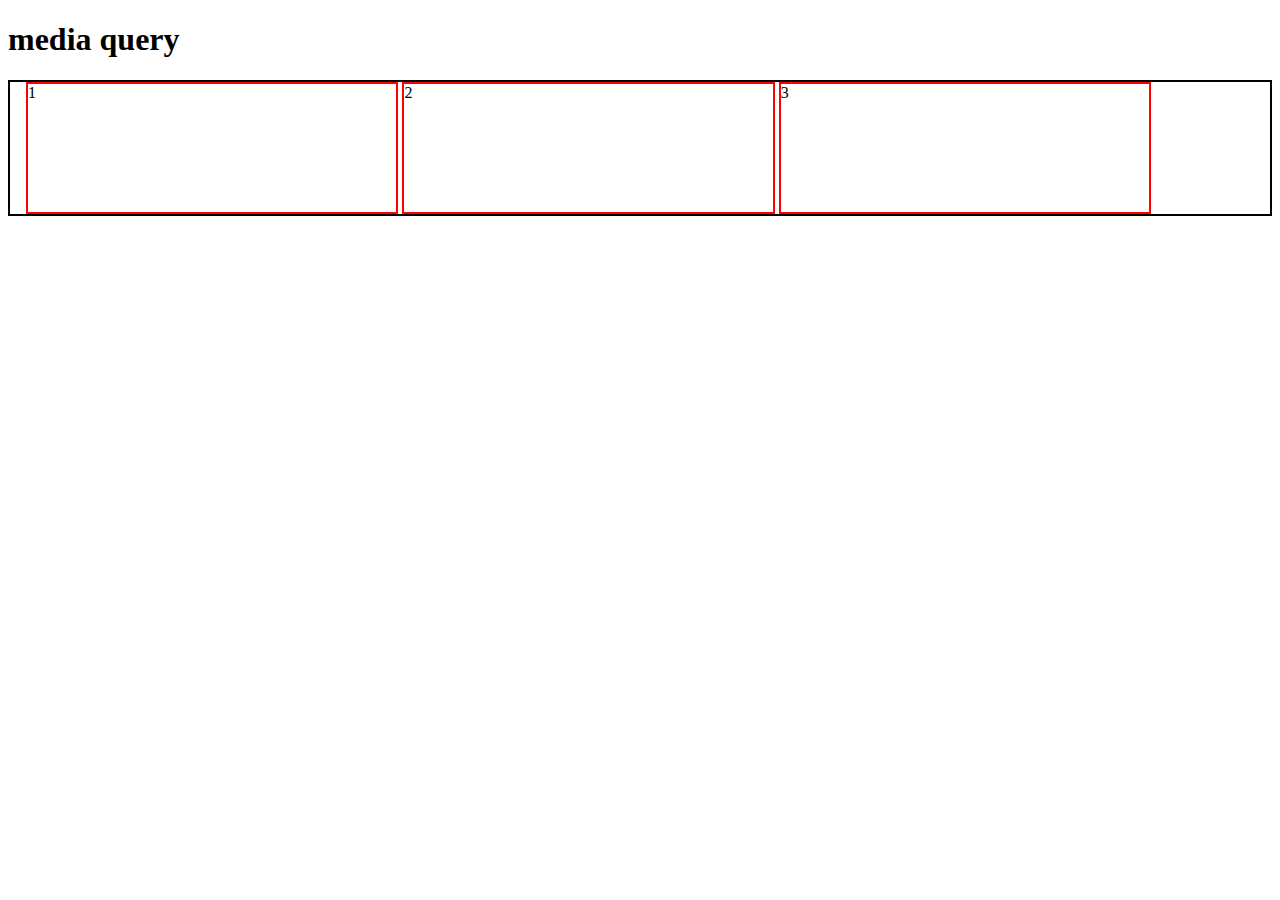
<file: description_page/index.html>
<!DOCTYPE html>
<html lang="en">
  <head>
    <meta charset="UTF-8" />
    <meta name="viewport" content="width=device-width, initial-scale=1.0" />
    <title>Document</title>
    <style>
      @media screen and (max-width: 992px) {
        h1 {
          color: brown;
        }
      }
      @media screen and (max-width: 768px) {
        h1 {
          color: orange;
        }
        .container .child{
            display:inline-block;
            width: 30%;
            height:4rem;
            
        }
      }
      @media screen and (max-width: 576px) {
        h1 {
          color: red;
        }

        .container .child{
            display: block;
            width: 100%;
            height:4rem;
            
        }
        .container{
            padding:0;
        }
      }

      .child{
        height:8rem;
        width:30%;
        border: 2px solid red;
        display:inline-block;
        
      }

      .container{
        border: 2px solid black;
        padding-inline:1rem;
        /* width: 100%; */

        /* display: block; */
      }
    </style>
  </head>
  <body>
    <h1>media query</h1>
    <div class="container">
    <div class="child">1</div>
    <div  class="child">2</div>
    <div  class="child">3</div>
    </div>
  </body>
</html>
</file>
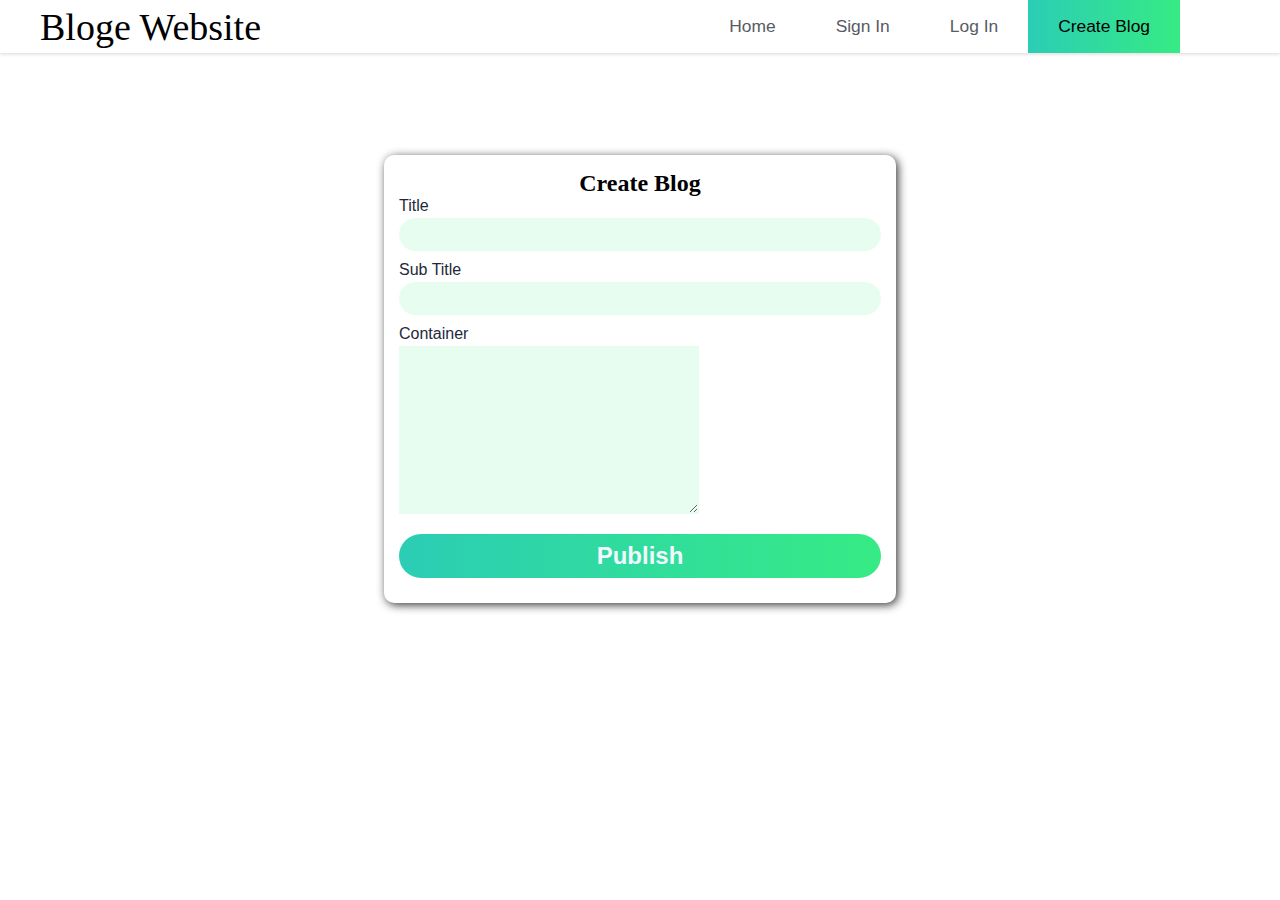
<file: createBolg.html>
<!DOCTYPE html>
<html lang="en">

<head>
  <meta charset="UTF-8">
  <meta http-equiv="X-UA-Compatible" content="IE=edge">
  <meta name="viewport" content="width=device-width, initial-scale=1.0">
  <title>Document</title>
  <link rel="stylesheet" href="createBlog.css">
  <link rel="stylesheet" href="blog.css">
</head>

<body>
  <header>
    <div class="header">
      <button class="menu-btn" aria-label="Open Menu">
        <svg height="24" viewBox="0 0 24 24" width="24" xmlns="http://www.w3.org/2000/svg" aria-label="Open Menu"
          role="img">
          <path d="M0 0h24v24H0z" fill="none"></path>
          <path d="M3 18h18v-2H3v2zm0-5h18v-2H3v2zm0-7v2h18V6H3z"></path>
        </svg>
      </button>
      <div class="logo">Bloge Website</div>
      <nav class="menu">
        <div class="drawer">
          <button class="close-btn" aria-label="Close Menu">
            <svg height="24" viewBox="0 0 24 24" width="24" xmlns="http://www.w3.org/2000/svg" aria-label="Close Menu"
              role="img">
              <path d="M0 0h24v24H0z" fill="none"></path>
              <path
                d="M19 6.41L17.59 5 12 10.59 6.41 5 5 6.41 10.59 12 5 17.59 6.41 19 12 13.41 17.59 19 19 17.59 13.41 12z">
              </path>
            </svg>
          </button>
          <a class="nav_a"  href="blog.html">Home</a>
          <a class="nav_a"  href="signform.html">Sign In</a>
          <a class="nav_a"  href="loginform.html">Log In</a>
          <a class="nav_a" href="createBolg.html">Create Blog</a>
        </div>
        <div class="blank"></div>
      </nav>
    </div>
  </header>

  
    <div class="container" >
        <div class="item-container">
            <h2 class="log-in">Create Blog</h2>
        </div>
        
        <form id="form_data">
            <div class="form-input">
                <label class="label">Title</label>
                <input type="text" id="title">
            </div>
            <div class="form-input">
                <label class="label">Sub Title</label>
                <input type="text" id="sub_title">
            </div>
            <div class="form-input">
              <label class="label">Container</label>
              <textarea class="textarea" id="container" cols="30" rows="10"></textarea>
          </div>
            <div>
                <button onclick="sendData()" type="submit">Publish</button>
            </div>
        </form>
        
    </div>

  
  
 
  <script src="blog.js"></script>
  <script src="./createBlog.js"></script>
  
</body>

</html>


<!-- Please change the pen width to see the sidebar -->

<!-- <img class="img" src="https://images.unsplash.com/photo-1519681393784-d120267933ba?ixlib=rb-1.2.1&ixid=MnwxMjA3fDB8MHxwaG90by1wYWdlfHx8fGVufDB8fHx8&auto=format&fit=crop&w=870&q=80" alt="Image"/> -->
</file>
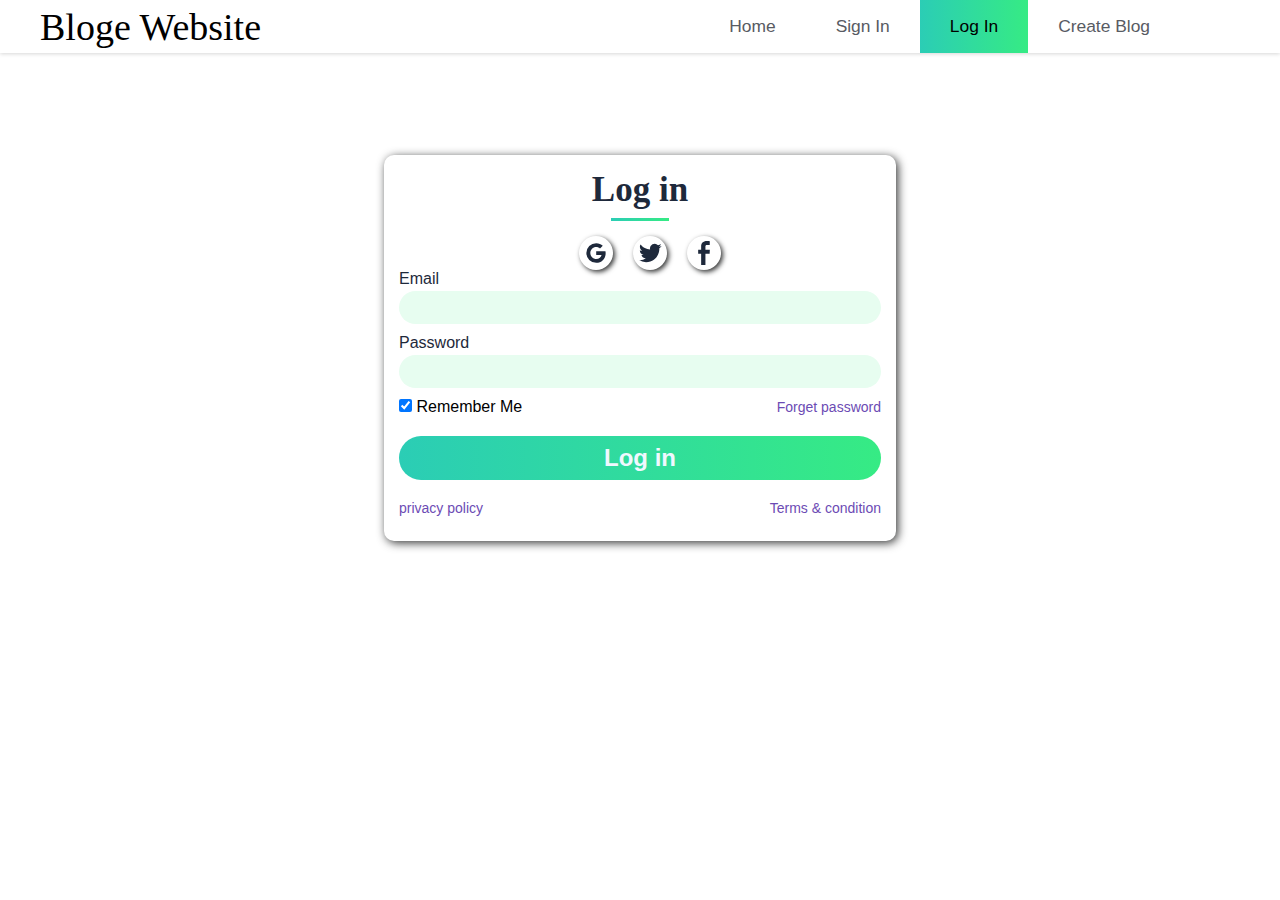
<file: loginform.html>
<!DOCTYPE html>
<html lang="en">

<head>
  <meta charset="UTF-8">
  <meta http-equiv="X-UA-Compatible" content="IE=edge">
  <meta name="viewport" content="width=device-width, initial-scale=1.0">
  <title>Document</title>
  <link rel="stylesheet" href="login.css">
  <link rel="stylesheet" href="blog.css">
</head>

<body>
  <header>
    <div class="header">
      <button class="menu-btn" aria-label="Open Menu">
        <svg height="24" viewBox="0 0 24 24" width="24" xmlns="http://www.w3.org/2000/svg" aria-label="Open Menu"
          role="img">
          <path d="M0 0h24v24H0z" fill="none"></path>
          <path d="M3 18h18v-2H3v2zm0-5h18v-2H3v2zm0-7v2h18V6H3z"></path>
        </svg>
      </button>
      <div class="logo">Bloge Website</div>
      <nav class="menu">
        <div class="drawer">
          <button class="close-btn" aria-label="Close Menu">
            <svg height="24" viewBox="0 0 24 24" width="24" xmlns="http://www.w3.org/2000/svg" aria-label="Close Menu"
              role="img">
              <path d="M0 0h24v24H0z" fill="none"></path>
              <path
                d="M19 6.41L17.59 5 12 10.59 6.41 5 5 6.41 10.59 12 5 17.59 6.41 19 12 13.41 17.59 19 19 17.59 13.41 12z">
              </path>
            </svg>
          </button>
          <a class="nav_a"  href="blog.html">Home</a>
          <a class="nav_a"  href="signform.html">Sign In</a>
          <a class="nav_a"  href="loginform.html">Log In</a>
          <a class="nav_a" href="createBolg.html">Create Blog</a>
        </div>
        <div class="blank"></div>
      </nav>
    </div>
  </header>

  
    <div class="container">
        <div class="item-container">
            <h2 class="log-in">Log in</h2>
        </div>
        
        
        <div class="item-container">
            <button>
                <svg xmlns="http://www.w3.org/2000/svg" xmlns:xlink="http://www.w3.org/1999/xlink" 
                aria-hidden="true" role="img" width="24" height="24" 
                preserveAspectRatio="xMidYMid meet" 
                viewBox="0 0 24 24"><path fill="#1e293b" d="M21.456 10.154c.123.659.19 1.348.19 2.067c0 5.624-3.764 9.623-9.449 9.623A9.841 9.841 0 0 1 2.353 12a9.841 9.841 0 0 1 9.844-9.844c2.658 0 4.879.978 6.583 2.566l-2.775 2.775V7.49c-1.033-.984-2.344-1.489-3.808-1.489c-3.248 0-5.888 2.744-5.888 5.993c0 3.248 2.64 5.998 5.888 5.998c2.947 0 4.953-1.685 5.365-3.999h-5.365v-3.839h9.26Z"/></svg>
            </button>
            <button>
                <svg xmlns="http://www.w3.org/2000/svg" xmlns:xlink="http://www.w3.org/1999/xlink" 
                aria-hidden="true" role="img" width="24" height="24" preserveAspectRatio="xMidYMid meet" 
                viewBox="0 0 24 24"><path fill="#1e293b" d="M23.643 4.937c-.835.37-1.732.62-2.675.733a4.67 4.67 0 0 0 2.048-2.578a9.3 9.3 0 0 1-2.958 1.13a4.66 4.66 0 0 0-7.938 4.25a13.229 13.229 0 0 1-9.602-4.868c-.4.69-.63 1.49-.63 2.342A4.66 4.66 0 0 0 3.96 9.824a4.647 4.647 0 0 1-2.11-.583v.06a4.66 4.66 0 0 0 3.737 4.568a4.692 4.692 0 0 1-2.104.08a4.661 4.661 0 0 0 4.352 3.234a9.348 9.348 0 0 1-5.786 1.995a9.5 9.5 0 0 1-1.112-.065a13.175 13.175 0 0 0 7.14 2.093c8.57 0 13.255-7.098 13.255-13.254c0-.2-.005-.402-.014-.602a9.47 9.47 0 0 0 2.323-2.41l.002-.003Z"/></svg>
            </button>
            <button>
                <svg xmlns="http://www.w3.org/2000/svg" xmlns:xlink="http://www.w3.org/1999/xlink" 
                aria-hidden="true" role="img" width="24" height="24" preserveAspectRatio="xMidYMid meet" 
                viewBox="0 0 486.037 1000"><path fill="#1e293b" d="M124.074 1000V530.771H0V361.826h124.074V217.525C124.074 104.132 197.365 0 366.243 0C434.619 0 485.18 6.555 485.18 6.555l-3.984 157.766s-51.564-.502-107.833-.502c-60.9 0-70.657 28.065-70.657 74.646v123.361h183.331l-7.977 168.945H302.706V1000H124.074"/></svg>
            </button>
        </div>
        <div class="item-container">
            <!-- <p>or login using email</p> -->
        </div>
        <form>
            <div class="form-input">
                <label for="email" class="label">Email</label>
                <input type="text" >
            </div>
            <div class="form-input">
                <label for="password" class="label">Password</label>
                <input type="password" >
            </div>
            <div class="display-space-between">
                <div>
                    <input type="checkbox" checked>
                    <label for="password" class="small">Remember Me</label>
                </div>
                <div>
                    <a class="small" href="#">Forget password</a>
                </div>
            </div>
            <div>
                <button type="submit">Log in</button>
            </div>
        </form>
        <div class="display-space-between">
            <a class="small" href="#">privacy policy</a>
            <a class="small" href="#">Terms & condition</a>
        </div>
    </div>

  
  
 
  <script src="blog.js"></script>
  <script src="login.js"></script>
  
</body>

</html>


<!-- Please change the pen width to see the sidebar -->

<!-- <img class="img" src="https://images.unsplash.com/photo-1519681393784-d120267933ba?ixlib=rb-1.2.1&ixid=MnwxMjA3fDB8MHxwaG90by1wYWdlfHx8fGVufDB8fHx8&auto=format&fit=crop&w=870&q=80" alt="Image"/> -->
</file>
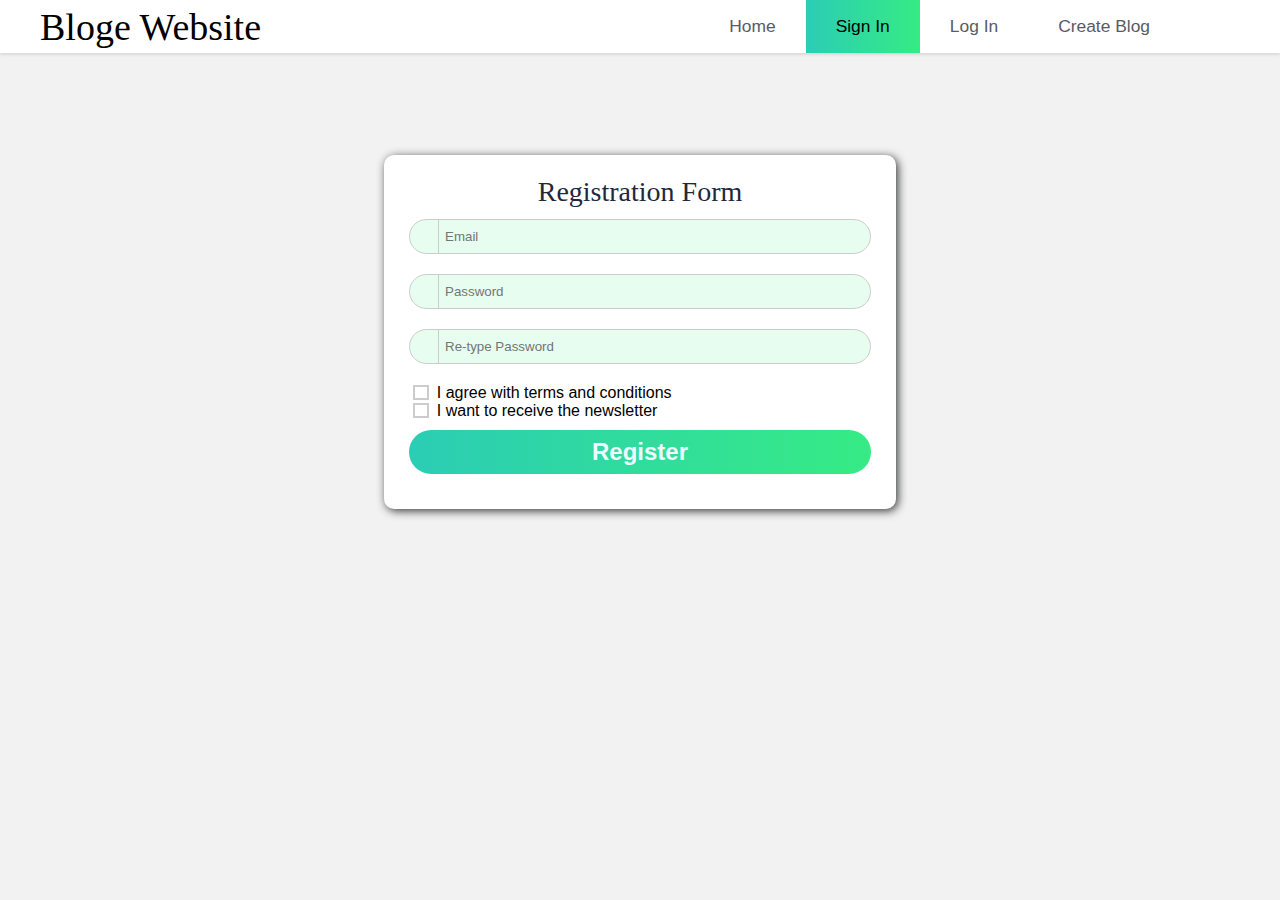
<file: signform.html>
<!DOCTYPE html>
<html lang="en">

<head>
  <meta charset="UTF-8">
  <meta http-equiv="X-UA-Compatible" content="IE=edge">
  <meta name="viewport" content="width=device-width, initial-scale=1.0">
  <title>Document</title>
  <link rel="stylesheet" href="blog.css">
  <link rel="stylesheet" href="signform.css">
</head>

<body>
  <header>
    <div class="header">
      <button class="menu-btn" aria-label="Open Menu">
        <svg height="24" viewBox="0 0 24 24" width="24" xmlns="http://www.w3.org/2000/svg" aria-label="Open Menu"
          role="img">
          <path d="M0 0h24v24H0z" fill="none"></path>
          <path d="M3 18h18v-2H3v2zm0-5h18v-2H3v2zm0-7v2h18V6H3z"></path>
        </svg>
      </button>
      <div class="logo">Bloge Website</div>
      <nav class="menu">
        <div class="drawer">
          <button class="close-btn" aria-label="Close Menu">
            <svg height="24" viewBox="0 0 24 24" width="24" xmlns="http://www.w3.org/2000/svg" aria-label="Close Menu"
              role="img">
              <path d="M0 0h24v24H0z" fill="none"></path>
              <path
                d="M19 6.41L17.59 5 12 10.59 6.41 5 5 6.41 10.59 12 5 17.59 6.41 19 12 13.41 17.59 19 19 17.59 13.41 12z">
              </path>
            </svg>
          </button>
          <a class="nav_a" href="blog.html">Home</a>
          <a class="nav_a" href="signform.html">Sign In</a>
          <a class="nav_a" href="loginform.html">Log In</a>
          <a class="nav_a" href="createBolg.html">Create Blog</a>
          </div>
        <div class="blank"></div>
      </nav>
    </div>
  </header>

  <div class="form">
    <div class="wrapper draw meet">
      <div class="form-wrapper">
        <div class="title-container">
          <h2>Registration Form</h2>
        </div>
        <div class="innerForm">
          <form>
            <div class="input_field">
              <span>

                <i aria-hidden="true" class="fa fa-envelope"></i>
              </span>
              <input type="email" name="email" placeholder="Email" autocomplete="off" required />
            </div>
            <div class="input_field">
              <span>
                <i aria-hidden="true" class="fa fa-lock"></i>
              </span>
              <input type="password" name="password" placeholder="Password" required />
            </div>
            <div class="input_field">
              <span>
                <i aria-hidden="true" class="fa fa-lock"></i>
              </span>
              <input type="password" name="password" placeholder="Re-type Password" required />
            </div>
            <div class="checkbox_option">
              <input type="checkbox" id="cb1">
              <label for="cb1">I agree with terms and conditions</label>
            </div>
            <div class="checkbox_option">
              <input type="checkbox" id="cb2">
              <label for="cb2">I want to receive the newsletter</label>
            </div>
            <!-- <input class="button" type="submit" value="Register" /> -->
            <button type="submit">Register</button>

          </form>
        </div>
      </div>
    </div>
  </div>
  <script src="blog.js"></script>
  <script src="sign_in.js"></script>
</body>

</html>


<!-- Please change the pen width to see the sidebar -->

<!-- <img class="img" src="https://images.unsplash.com/photo-1519681393784-d120267933ba?ixlib=rb-1.2.1&ixid=MnwxMjA3fDB8MHxwaG90by1wYWdlfHx8fGVufDB8fHx8&auto=format&fit=crop&w=870&q=80" alt="Image"/> -->
</file>
<file: createBlog.css>
:root {
  --link-color: #6c4bb4;
  --primary-color-opacity: #e9d5ff;
  --white-shade: #f0f8ff;
  --secondary-color: #1e293b;
  --primary-padding: 8px;
  --pilled-shape-radius: 40px;
  --color1: #36eb84;
  --color2: #2bcdb5;
  --primary-gradient: linear-gradient(to right, var(--color2), var(--color1));
}

@import url("https://fonts.googleapis.com/css2?family=Bad+Script&family=Pacifico&family=Sacramento&display=swap");

h2 {
  font-family: "Bad Script", cursive;
}

.container {
  padding: 15px;
  border-radius: 10px;
  box-shadow: 2px 2px 10px #353636;
  background: #fff;
  width: 25%;
  margin: 8% auto 0;
}

.item-container {
  display: flex;
  justify-content: center;
  align-items: center;
}

/* .log-in{
    font-size: 35px;
    color: var(--secondary-color);
    margin-bottom: 15px;
}
.log-in::after{
    content: "";
    display: block;
    width: 60%;
    height: 3px;
    margin-top: 8px;
    background: var(--primary-gradient);
    margin-inline: auto;
} */
.form-input {
  display: flex;
  flex-direction: column;
  margin-bottom: 10px;
}

input[type="text"] {
  padding: var(--primary-padding);
  width: 300px;
  border-radius: var(--pilled-shape-radius);
  border: none;
  background: #e7fdf0;
  color: var(--secondary-color);
  outline: none;
  border: 1px solid transparent;
}

#container {
  padding: var(--primary-padding);
  width: 300px;
  /* border-radius: var(--pilled-shape-radius); */
  border: none;
  background: #e7fdf0;
  color: var(--secondary-color);
  outline: none;
  border: 1px solid transparent;
}

@media only screen and (max-width: 300px) {
  input[type="text"] {
    width: 200px;
  }
}

input[type="text"]:focus-visible,
:focus-visible {
  border: 1px solid var(--color1);
  background: transparent;
}

#container:focus-visible,
:focus-visible {
  border: 1px solid var(--color1);
  background: transparent;
}

.label {
  color: var(--secondary-color);
  margin-bottom: 3px;
}

.display-space-between {
  display: flex;
  justify-content: space-between;
  align-items: center;
  margin: 10px 0 10px 0;
}

.item-container button {
  border-radius: 50%;
  border: none;
  padding: 5px;
  background: transparent;
  margin-left: 20px;
  display: flex;
  justify-content: center;
  align-items: center;
  box-shadow: 2px 2px 5px #353636;
}

button[type="submit"] {
  width: 100%;
  padding: var(--primary-padding);
  border-radius: var(--pilled-shape-radius);
  border: none;
  background: var(--primary-gradient);
  color: var(--white-shade);
  margin: 10px 0 10px 0;
  font-weight: bold;
  font-size: x-large;
}

button:active {
  border-radius: 50px;
  background: #4fc482;
  box-shadow: inset 2px 2px 5px #348156, inset -2px -2px 5px #6affae;
  /* background: red; */
}

.chekbox-label {
  font-size: 14px;
}

a {
  text-decoration: none;
  color: var(--link-color);
  font-size: 14px;
}

/* @media screen and (max-width: 1024px) {
  .container {
    width: 70%;
  }

  input[type="text"] {
    width: 500px;
  }
} */
@media screen and (min-width:993px) {
  .container {
      width: 40%;
      height: auto;
  }

  input[type="text"],
  input[type="password"] {
      width: auto;
  }
}

@media screen and (max-width:992px) {
  .container {
      width: 40%;
      height: auto;
  }

  input[type="text"],
  input[type="password"] {
      width: auto;
  }
}
</file>
<file: blog.css>
:root {
  --link-color: #6C4BB4;
  --primary-color-opacity: #e9d5ff;
  --white-shade: #f0f8ff;
  --secondary-color: #1e293b;
  --primary-padding: 8px;
  --pilled-shape-radius: 40px;
  --color1: #36EB84;
  --color2: #2BCDB5;
  --primary-gradient: linear-gradient(to right, var(--color2), var(--color1))
}

@import url('https://fonts.googleapis.com/css2?family=Comforter+Brush&display=swap');

:root {
  --header-height: 53px;
}



* {
  margin: 0;
  padding: 0;
  box-sizing: border-box;
  font-family: Segoe UI, SegoeUI, "Helvetica Neue", Helvetica, Arial, sans-serif;
  text-decoration: none;
  -webkit-tap-highlight-color: transparent;
  /*for removing the blue color layer when clicked on mobile devices*/
  word-break: break-word;
}

header {
  box-shadow: rgba(0, 0, 0, 0.16) 0px 1px 4px;
  position: -webkit-sticky;
  position: sticky;
  top: 0;
  background: #fff;
  z-index: 250;
  height: var(--header-height);
}

.header {
  max-width: 1400px;
  width: 100%;
  margin: 0 auto;
  display: flex;
  align-items: center;
  justify-content: space-between;
  height: var(--header-height);
}

.header .logo {
  font-family: 'Comforter Brush', cursive;
  padding-left: 40px;
  font-size: 38px;
}

.header .menu .drawer {
  display: flex;
  height: var(--header-height);
  padding-right: 100px;
}

.header .menu .drawer a {
  text-transform: capitalize;
  transition: all 0.1s linear;
  display: flex;
  align-items: center;
  padding: 0 30px;
  color: #585b63;
  font-size: 17.4px;
}

.menu-btn,
.close-btn {
  background: transparent;
  border: none;
  height: 40px;
  width: 40px;
  border-radius: 50%;
  position: absolute;
  left: 11px;
  top: 8px;
  display: none;
  cursor: pointer;
}

.menu-btn {
  left: 3px;
}

.close-btn:active,
.menu-btn:active {
  background: #f3f3f3;
}

.img {
  height: calc(100vh - 53px);
  width: 100%;
  object-fit: cover;
  display: block;
}

@media (max-width: 1140px) {
  .header .menu .drawer {
    padding: 0;
  }
}

.body {
  overflow: hidden;
}

@media (max-width: 920px) {
  .header .menu {
    display: flex;
    position: fixed;
    top: 0;
    left: -925px;
    width: 100%;
    height: 100%;
    z-index: 300;
  }

  .header .menu .blank {
    height: 100%;
    flex: 1;
  }

  .header .menu .drawer {
    box-shadow: 2px 0 12px rgb(0 0 0 / 40%);
    padding-top: 50px;
    height: 100%;
    width: 225px;
    background: #fff;
    flex-direction: column;
    position: fixed;
    left: -240px;
    transition: all 200ms linear;
    overflow: auto;
  }

  .header .menu .drawer a {
    padding: 20px;
  }

  .menu-btn,
  .close-btn {
    display: block;
  }

  .header .logo {
    margin-left: 17px;
  }

  .drawer-visible {
    left: 0 !important;
  }

  .blur {
    background: rgba(0, 0, 0, 0.6);
    backdrop-filter: blur(15px);
    left: 0 !important;
  }
}

/*--------------------------------- blog section--------------------------- */
.mainblog {
  /* border: 2px solid red; */
  width: 80%;
  margin-left: auto;
  margin-right: auto;
  margin-top: 60px;
  padding: 20px;
  display: flex;
  justify-content: center;
  flex-wrap: wrap;
  gap: 20px;
  font-family: 'Raleway', sans-serif;
}

.inlineblog {
  border: 1px solid #f3f3f3;
  height: 400px;
  width: 30%;
  padding: 3px;
 
  
  cursor: pointer;
  font-family: 'Raleway', sans-serif;
}
.inlineblog:hover{
  box-shadow: 0 4px 8px rgba(0, 0, 0, 0.12), 0 1px 2px rgba(0, 0, 0, 0.24);
  transition: all 0.3s cubic-bezier(.25, .8, .25, 1);
  border-radius: 8px;
}

.img {

  width: 300px;
  height: 200px;
  object-fit: cover;
}

h5 {
  color: grey;
}

.description {
  width: 80%;
  margin-left: auto;
  margin-right: auto;
  margin-top: 60px;
  padding: 20px;
  /* border: 2px solid red; */
}

.img {
  width: 100%;
}

.header .menu .drawer a:is(:link, :active, :visited).active {
  color: black;
  background: var(--primary-gradient);

}

@media screen and (min-width:993px) {

  .inlineblog {
    width: 30%;
    overflow: auto;
  }

  .img {
    width: 100%;
  }
}

@media screen and (max-width:992px) {
  .body {
    overflow: hidden;
  }

  .inlineblog {
    width: 45%;

  }
}

@media screen and (max-width:768px) {
  .body {
    overflow: hidden;
  }
  .inlineblog {
    width: 100%;  
  }
}

@media screen and (max-width:576px) {
  .body {
    overflow: hidden;
  }

  .mainblog {
    height: 100vh;
    padding-left: 0;
  }
  .inlineblog {
    width: 100%;
    overflow: auto;
  }
  
}
@media screen and (max-width:576px) {
  .header .logo{
    font-size: 25px;
  } 
}

/* --------------------------------footer------------------------------- */
.footer {
  max-width: 1400px;
  width: 100%;
  margin: 0 auto;
  display: flex;
  justify-content: center;
  /* border: 2px solid red ; */
  gap: 5px;
  padding-bottom: 20px;
  box-shadow: 0 1px 3px rgba(0, 0, 0, 0.12), 0 1px 2px rgba(0, 0, 0, 0.24);
  transition: all 0.3s cubic-bezier(.25, .8, .25, 1);
  border-radius: 8px;
}

.fa {
  padding: 15px;
  font-size: 30px;
  width: 50px;
  text-align: center;
  text-decoration: none;
  border-radius: 50%;
}

.fa:hover {
  opacity: 0.7;
}

.fa-facebook {
  background: #3B5998;
  color: white;
}

.fa-twitter {
  background: #55ACEE;
  color: white;
}

.fa-google {
  background: #dd4b39;
  color: white;
}

.fa-linkedin {
  background: #007bb5;
  color: white;
}
</file>
<file: login.css>
:root {
    --link-color: #6C4BB4;
    --primary-color-opacity: #e9d5ff;
    --white-shade: #f0f8ff;
    --secondary-color: #1e293b;
    --primary-padding: 8px;
    --pilled-shape-radius: 40px;
    --color1: #36EB84;
    --color2: #2BCDB5;
    --primary-gradient: linear-gradient(to right, var(--color2), var(--color1))
}

@import url('https://fonts.googleapis.com/css2?family=Bad+Script&family=Pacifico&family=Sacramento&display=swap');

h2 {
    font-family: 'Bad Script', cursive;
}

.container {
    padding: 15px;
    border-radius: 10px;
    box-shadow: 2px 2px 10px #353636;
    background: #fff;
    width: 25%;
    margin: 8% auto 0;


}

.item-container {
    display: flex;
    justify-content: center;
    align-items: center;

}

.log-in {
    font-size: 35px;
    color: var(--secondary-color);
    margin-bottom: 15px;
}

.log-in::after {
    content: "";
    display: block;
    width: 60%;
    height: 3px;
    margin-top: 8px;
    background: var(--primary-gradient);
    margin-inline: auto;
}

.form-input {
    display: flex;
    flex-direction: column;
    margin-bottom: 10px;
}

input[type="text"],
input[type="password"] {
    padding: var(--primary-padding);
    width: 300px;
    border-radius: var(--pilled-shape-radius);
    border: none;
    background: #E7FDF0;
    color: var(--secondary-color);
    outline: none;
    border: 1px solid transparent;
}

@media only screen and (max-width: 300px) {

    input[type="text"],
    input[type="password"] {
        width: 200px;
    }
}

input[type="text"]:focus-visible,
input[type="password"]:focus-visible {
    border: 1px solid var(--color1);
    background: transparent;
}

.label {
    color: var(--secondary-color);
    margin-bottom: 3px;
}

.display-space-between {
    display: flex;
    justify-content: space-between;
    align-items: center;
    margin: 10px 0 10px 0;
}

.item-container button {
    border-radius: 50%;
    border: none;
    padding: 5px;
    background: transparent;
    margin-left: 20px;
    display: flex;
    justify-content: center;
    align-items: center;
    box-shadow: 2px 2px 5px #353636;

}

button[type="submit"] {
    width: 100%;
    padding: var(--primary-padding);
    border-radius: var(--pilled-shape-radius);
    border: none;
    background: var(--primary-gradient);
    color: var(--white-shade);
    margin: 10px 0 10px 0;
    font-weight: bold;
    font-size: x-large;
}

button:active {
    border-radius: 50px;
    background: #4fc482;
    box-shadow: inset 2px 2px 5px #348156, inset -2px -2px 5px #6affae;
    /* background: red; */
}

.chekbox-label {
    font-size: 14px;
}

a {
    text-decoration: none;
    color: var(--link-color);
    font-size: 14px;
}

/* @media screen and (max-width: 1024px) {
    .container{
     width: 60%;
     height: auto;

    }
    input[type="text"], input[type="password"] {
        width: 430px;
    }
  } */
@media screen and (min-width:993px) {
    .container {
        width: 40%;
        height: auto;
    }

    input[type="text"],
    input[type="password"] {
        width: auto;
    }
}

@media screen and (max-width:992px) {
    .container {
        width: 40%;
        height: auto;
    }

    input[type="text"],
    input[type="password"] {
        width: auto;
    }
}
</file>
<file: signform.css>
:root {
  --link-color: #6c4bb4;
  --primary-color-opacity: #e9d5ff;
  --white-shade: #f0f8ff;
  --secondary-color: #1e293b;
  --primary-padding: 8px;
  --pilled-shape-radius: 40px;
  --color1: #36eb84;
  --color2: #2bcdb5;
  --primary-gradient: linear-gradient(to right, var(--color2), var(--color1));
}

@import url("https://fonts.googleapis.com/css2?family=Roboto:ital,wght@0,500;1,400&display=swap");
@import url('https://fonts.googleapis.com/css2?family=Bad+Script&family=Pacifico&family=Sacramento&display=swap');

:root {
  --main-color: #0984e3;
  --black: black;
  --grey: #cccccc;
  --main-font: "Roboto", sans-serif;
}

body {
  font-family: var(--main-font);
  margin: 0;
  padding: 0;
  box-sizing: border-box;
  background-color: #f2f2f2;
  /* font-size: medium; */
}

/* html {
  font-size: 67%;
} */

.header .menu .drawer a[tabindex]:focus {
  color: blue;
  outline: none;
}

.wrapper {
  background-color: #fff;
  padding: 25px;
  margin: 8% auto 0;
  box-sizing: border-box;
  position: relative;
  border-top: 5px solid var(--pilled-shape-radius);
  box-shadow: 0 0 3px rgba(0, 0, 0, 0.1);
  animation: bounce 0.6s ease-out;
  animation: expand 0.8s 0.6s ease-out forwards;
  animation: appearLate 0.8s ease-in;
  width: 25%;
  border-radius: 10px;
  box-shadow: 2px 2px 10px #353636;

}

/* //for button------------------------------ */
button[type="submit"] {
  width: 100%;
  padding: var(--primary-padding);
  border-radius: var(--pilled-shape-radius);
  border: none;
  background: var(--primary-gradient);
  color: var(--white-shade);
  margin: 10px 0 10px 0;
  font-weight: bold;
  font-size: x-large;
}

.item-container button {
  border-radius: 50%;
  border: none;
  padding: 5px;
  background: transparent;
  margin-left: 20px;
  display: flex;
  justify-content: center;
  align-items: center;
  box-shadow: 2px 2px 5px #353636;
}

/* -------------------------------- */
@keyframes appearLate {
  0% {
    opacity: 0.2;
  }

  25% {
    opacity: 0.4;
  }

  50% {
    opacity: 0.6;
  }

  75% {
    opacity: 0.8;
  }

  100% {
    opacity: 1;
  }
}

.title-container {
  padding-bottom: 15px;
}

.title-container h2 {
  font-size: 28px;
  color: var(--secondary-color);
  margin-bottom: 25px;
  line-height: 1.5rem;
  margin: 0;
  text-align: center;
  font-weight: 400;
  font-family: 'Bad Script', cursive;
}

.input_field {
  position: relative;
  margin-bottom: 20px;
}

.input_field>span>i {
  padding-top: 10px;
}

.input_field>span {
  position: absolute;
  left: 0;
  top: 0;
  color: #333;
  height: 100%;
  border-right: 1px solid #ccc;
  text-align: center;
  width: 30px;
}

input[type="email"],
input[type="password"] {
  border-radius: var(--pilled-shape-radius);
  border: none;
  outline: none;
  width: 100%;
  padding: 8px 10px 9px 35px;
  height: 35px;
  border: 1px solid #ccc;
  box-sizing: border-box;
  outline: none;
  background: #e7fdf0;
}

input[type="email"]:hover,
input[type="password"]:hover {
  background-color: #fafafa;
}

input[type="email"]:focus,
input[type="password"]:focus {
  box-shadow: 0 0 2px 1px #36eb84;
  border: 1px solid var(--main-color);
  background: #fafafa;
  border: none;
  outline: none;
}

input[type="submit"] {
  background-color: var(--main-color);
  height: 35px;
  line-height: 35px;
  width: 100%;
  border: none;
  outline: none;
  cursor: pointer;
  color: #fff;
  font-size: 1.1em;
  margin-bottom: 10px;
}

/* ---------  neumorphism------------------ */

button:active {
  border-radius: 50px;
  background: #4fc482;
  box-shadow: inset 2px 2px 5px #348156, inset -2px -2px 5px #6affae;
}

input[type="checkbox"] {
  border: 0;
  clip: rect(0 0 0 0);
  height: 1px;
  margin: -1px;
  overflow: hidden;
  padding: 0;
  position: absolute;
  width: 1px;
}

.checkbox_option {
  margin-left: 4px;
}

.checkbox_option label {
  margin-right: 1em;
  position: relative;
}

.checkbox_option label:before {
  content: "";
  display: inline-block;
  width: 0.5em;
  height: 0.5em;
  margin-right: 0.5em;
  vertical-align: -2px;
  border: 2px solid #ccc;
  padding: 0.12em;
  background-color: transparent;
  background-clip: content-box;
  transition: all 0.2s ease;
}

.checkbox_option label:after {
  border-right: 2px solid #000;
  border-top: 2px solid #000;
  content: "";
  height: 20px;
  left: 2px;
  position: absolute;
  top: 7px;
  transform: scaleX(-1) rotate(135deg);
  transform-origin: left top;
  width: 7px;
  display: none;
}

.checkbox_option input:hover+label:before {
  border-color: #000;
}

.checkbox_option input:checked+label:before {
  border-color: #000;
}

.checkbox_option input:checked+label:after {
  animation: check 0.8s ease 0s running;
  display: block;
  width: 7px;
  height: 20px;
  border-color: #000;
}

@-webkit-keyframes check {
  0% {
    height: 0;
    width: 0;
  }

  25% {
    height: 0;
    width: 7px;
  }

  50% {
    height: 20px;
    width: 7px;
  }
}

@keyframes check {
  0% {
    height: 0;
    width: 0;
  }

  25% {
    height: 0;
    width: 7px;
  }

  50% {
    height: 20px;
    width: 7px;
  }
}

@-webkit-keyframes expand {
  0% {
    -webkit-transform: scale3d(1, 0, 1);
    opacity: 0;
  }

  25% {
    -webkit-transform: scale3d(1, 1.2, 1);
  }

  50% {
    -webkit-transform: scale3d(1, 0.85, 1);
  }

  75% {
    -webkit-transform: scale3d(1, 1.05, 1);
  }

  100% {
    -webkit-transform: scale3d(1, 1, 1);
    opacity: 1;
  }
}

@-webkit-keyframes bounce {
  0% {
    -webkit-transform: translate3d(0, -25px, 0);
    opacity: 0;
  }

  25% {
    -webkit-transform: translate3d(0, 10px, 0);
  }

  50% {
    -webkit-transform: translate3d(0, -6px, 0);
  }

  75% {
    -webkit-transform: translate3d(0, 2px, 0);
  }

  100% {
    -webkit-transform: translate3d(0, 0, 0);
    opacity: 1;
  }
}

@keyframes bottomright {
  0% {
    width: 0;
    height: 0;
    padding-top: 0;
    visibility: visible;
  }

  25% {
    width: 100%;
    height: 0;
    padding-top: 0;
    visibility: visible;
  }

  50% {
    height: 100%;
    width: 100%;
    visibility: visible;
  }

  75% {
    visibility: visible;
  }

  100% {
    visibility: visible;
  }
}

@keyframes revbottomright {
  0% {
    width: 100%;
    height: 100%;
    visibility: visible;
  }

  25% {
    width: 100%;
    height: 100%;
    visibility: visible;
  }

  50% {
    width: 100%;
    height: 100%;
    visibility: visible;
  }

  75% {
    width: 100%;
    height: 0;
    padding-top: 0;
    visibility: visible;
  }

  100% {
    width: 0;
    height: 0;
    padding-top: 0;
    visibility: hidden;
  }
}

@keyframes topleft {
  0% {
    width: 0;
    height: 0;
    padding-bottom: 0;
    visibility: hidden;
  }

  25% {
    width: 0;
    height: 0;
    padding-bottom: 0;
    visibility: hidden;
  }

  50% {
    width: 0;
    height: 0;
    padding-bottom: 0;
    visibility: hidden;
  }

  75% {
    width: 100%;
    height: 0;
    padding-bottom: 0;
    visibility: visible;
  }

  100% {
    width: 100%;
    height: 100%;
    opacity: 1;
    visibility: visible;
  }
}

@keyframes revtopleft {
  0% {
    width: 100%;
    height: 100%;
    opacity: 1;
    visibility: visible;
  }

  25% {
    width: 100%;
    height: 0;
    padding-bottom: 0;
    visibility: visible;
  }

  50% {
    width: 0;
    height: 0;
    padding-bottom: 0;
    visibility: hidden;
  }

  75% {
    width: 0;
    height: 0;
    padding-bottom: 0;
    visibility: hidden;
  }

  100% {
    width: 0;
    height: 0;
    padding-bottom: 0;
    visibility: hidden;
  }
}

.header .menu .drawer a:active {
  /* color: blue; */
  font-weight: bold;
  text-decoration: underline;
  /* background-color: #04aa6d !important; */
  color: #ffffff;
}

/* @media screen and (max-width: 1024px) {
  .wrapper{
   width: 50%;
  }
} */
h2 {
  font-size: 35px;
  color: var(--secondary-color);
}

@media screen and (min-width:993px) {
  .wrapper {
    width: 40%;
    height: auto;
  }
}

@media screen and (max-width:992px) {
  .wrapper {
    width: 40%;
    height: auto;
  }

  input[type="email"],
  input[type="password"] {
    width: 100%;
  }
}

@media screen and (max-width:768px) {
  h2{
    font-size: large;
  }
  .container {
    width: 40%;
    height: auto;
  }

  input[type="email"],
  input[type="password"] {
    width: 100%;

  }
}
</file>
